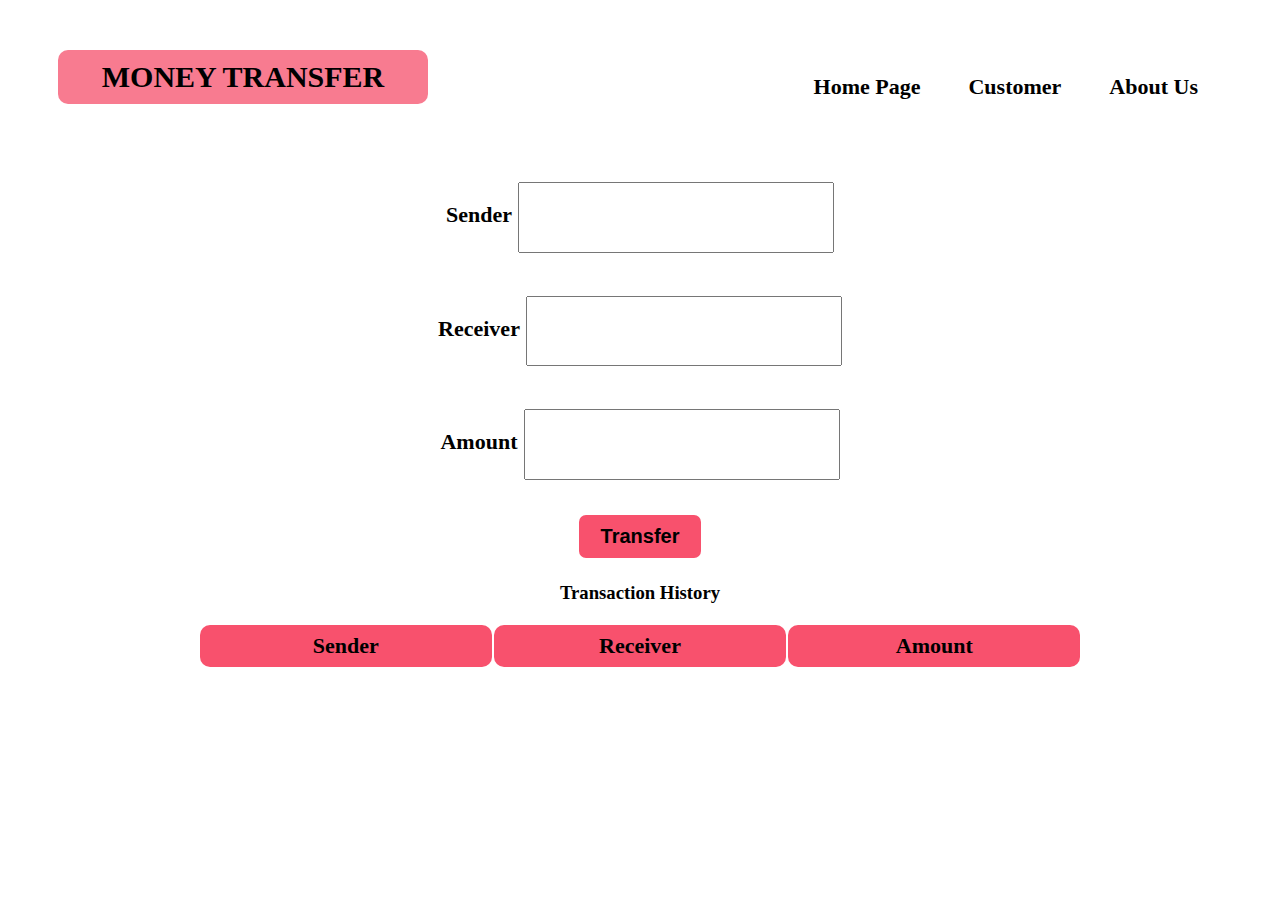
<file: transcation.html>
<html>

<head>

  <title>Transaction History</title>

  <script>
    function display() {
      document.getElementById("displayarea").innerHTML = document.getElementById("fname").value;
      document.getElementById("fname").value = "";
      document.getElementById("displayarea1").innerHTML = document.getElementById("lname").value;
      document.getElementById("lname").value = "";
      document.getElementById("displayarea2").innerHTML = document.getElementById("amount").value;
      document.getElementById("amount").value = "";
    }
  </script>

  <style>
    body {
      background-color: none;
      background-repeat: no-repeat;
      background-size: cover;
    }

    input[type=button] {
      border: none;
      color: black;
      padding: 10px 22px;
      text-align: center;
      display: inline-block;
      font-size: 20px;
      background-color: rgb(248, 81, 109);
      border-radius: 7px;
      font-weight: bolder;
    }

    input.intro {
      width: 25%;
      height: 8%;
      padding: 15px 20px;
      margin: 8px 0;
    }

    form {
      display: block;
      box-sizing: border-box;
      box-shadow: #111;
      font-size: x-large;
      color: black;
    }

    body {
      text-align: center;
    }

    table {
      width: 70%;
    }

    ul {
      list-style-type: none;
      font-size: 26px;
      margin: 50px;
      padding: 0;
      overflow: hidden;
    }

    li {
      display: inline;
      float: right;
    }

    li a {
      display: block;
      color: black;
      text-align: center;
      padding: 24px;
    }

    li a:hover {
      background-color: skyblue;
    }

    h2 {
      margin: 0;
      padding: 0;
      box-sizing: border-box;
      display: flex;
      justify-content: center;
      color: black;
      text-transform: uppercase;
      font-family: 'Lucida Sans', 'Lucida Sans Regular';
    }
  </style>
</head>

<body>

  <ul>
    <li><a style="text-decoration:none;font-size: 22px;font-weight: bold;" href="about.html">About Us</a></li>
    <li><a style="text-decoration:none;font-size: 22px;font-weight: bold;" href="customer.html">Customer</a></li>
    <li><a style="text-decoration:none;font-size: 22px;font-weight: bold;" href="index.html">Home Page</a></li>

    <h2 style="text-decoration:none;text-align:center;font-size:30px;width:370px;border-radius:10px;
    padding:10px;background-color: rgb(248, 123, 144);">Money Transfer</h2>
  </ul>

  <form name="form1" id="form1">
    <span style="font-size:22px;font-weight:bold;">Sender</span>
    <input type="email" class="intro" name="fname" id="fname"><br><br>
    <span style="font-size:22px;font-weight:bold;">Receiver</span>
    <input type="email" class="intro" name="lname" id="lname"><br><br>
    <span style="font-size:22px;font-weight:bold;">Amount</span>
    <input type="number" class="intro" name="amount" id="amount"><br><br>
    <input type="button" value="Transfer" name="submit" id="submit" onClick="display()"></td>
  </form>

  <style>
    h2,
    h3 span {
      text-decoration: underline;
    }
  </style>

  <h3>Transaction History</h3>
  
  <table width="100px" align="center" border=0>
    <tr style="background-color:rgb(248, 81, 109);">
      <td style="text-decoration:none;font-size: 22px;font-weight: bold;width:100px;padding:8px;border-radius: 10px;"
        align="center"><b>Sender</b></td>
      <td style="text-decoration:none;font-size: 22px;font-weight: bold;width:100px;padding:8px;border-radius: 10px;"
        align="center"><b>Receiver</b></td>
      <td style="text-decoration:none;font-size: 22px;font-weight: bold;width:100px;padding:8px;border-radius: 10px;"
        align="center"><b>Amount</b></td>
    </tr>
    <tr>
      <td align="center">
        <div id="displayarea"></div>
      </td>
      <td align="center">
        <div id="displayarea1"></div>
      </td>
      <td align="center">
        <div id="displayarea2"></div>
      </td>
    </tr>
  </table>
</body>

</html>
</file>
